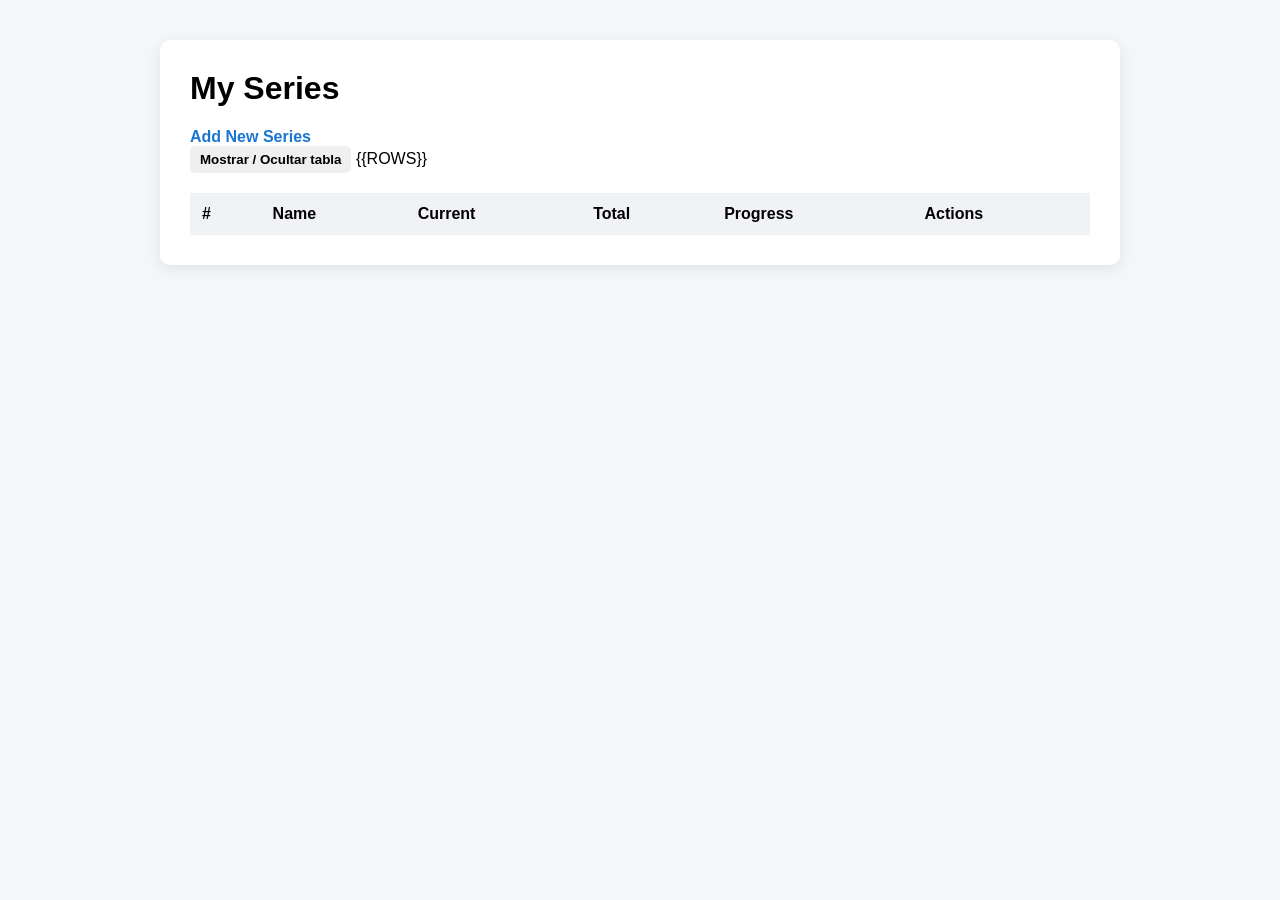
<file: index.html>
<!DOCTYPE html>
<html>
<head>
    <meta charset="UTF-8">
    <title>My Series</title>
    <link rel="stylesheet" href="/style.css">
</head>
<body>
    <div class="container">

    <h1>My Series</h1>
    <a href="/create">Add New Series</a> <br>
    <button onclick="toggleTable()">Mostrar / Ocultar tabla</button>

    <table>
        <tr>
            <th>#</th>
            <th>Name</th>
            <th>Current</th>
            <th>Total</th>
            <th>Progress</th>
            <th>Actions</th>
        </tr>
        {{ROWS}}
    </table>
    </div>
<script src="/script.js"></script>
</body>
</html>
</file>
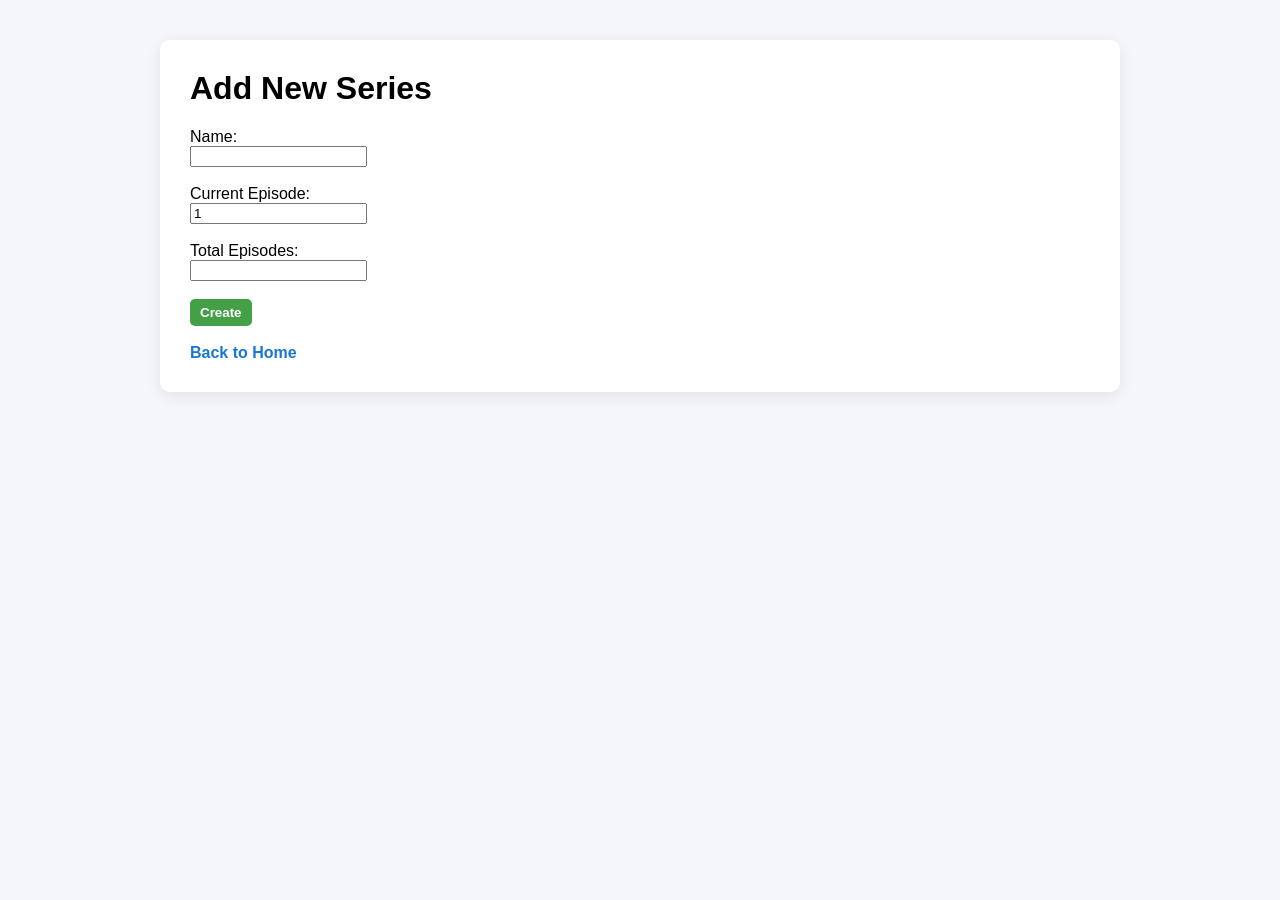
<file: create.html>
<!DOCTYPE html>
<html>
<head>
    <meta charset="UTF-8">
    <title>Create Series</title>
    <link rel="stylesheet" href="/style.css">
</head>
<body>
    <div class="container">

    <h1>Add New Series</h1>

    <form method="POST" action="/create">
        <label>Name:</label><br>
        <input type="text" name="series_name" required><br><br>

        <label>Current Episode:</label><br>
        <input type="number" name="current_episode" min="1" value="1" required><br><br>

        <label>Total Episodes:</label><br>
        <input type="number" name="total_episodes" min="1" required><br><br>

        <button type="submit">Create</button>
    </form>

    <br>
    <a href="/">Back to Home</a>
    </div>
</body>
</html>
</file>
<file: style.css>
body {
    font-family: Arial, sans-serif;
    background-color: #f4f6f9;
    margin: 0;
    padding: 40px;
}

.container {
    max-width: 900px;
    margin: auto;
    background: white;
    padding: 30px;
    border-radius: 10px;
    box-shadow: 0 4px 15px rgba(0,0,0,0.08);
}

h1 {
    margin-top: 0;
}

a {
    text-decoration: none;
    color: #1976d2;
    font-weight: bold;
}

a:hover {
    text-decoration: underline;
}

table {
    width: 100%;
    border-collapse: collapse;
    margin-top: 20px;
}

th {
    background-color: #f0f2f5;
    text-align: left;
    padding: 12px;
}

td {
    padding: 12px;
    border-bottom: 1px solid #e0e0e0;
}

tr:hover {
    background-color: #fafafa;
}

button {
    padding: 6px 10px;
    border: none;
    border-radius: 5px;
    cursor: pointer;
    font-weight: bold;
}

button:hover {
    opacity: 0.85;
}

button:first-child {
    background-color: #e53935;
    color: white;
}

button:last-child {
    background-color: #43a047;
    color: white;
}

/* Progress bar */

.progress-bar {
    width: 120px;
    height: 12px;
    background-color: #e0e0e0;
    border-radius: 8px;
    overflow: hidden;
    display: inline-block;
    vertical-align: middle;
    margin-right: 8px;
}

.progress-fill {
    height: 100%;
    background-color: #43a047;
    transition: width 0.3s ease;
}

.completed {
    color: #2e7d32;
    font-weight: bold;
}

.completed-bar {
    background-color: #2e7d32;
}
</file>
